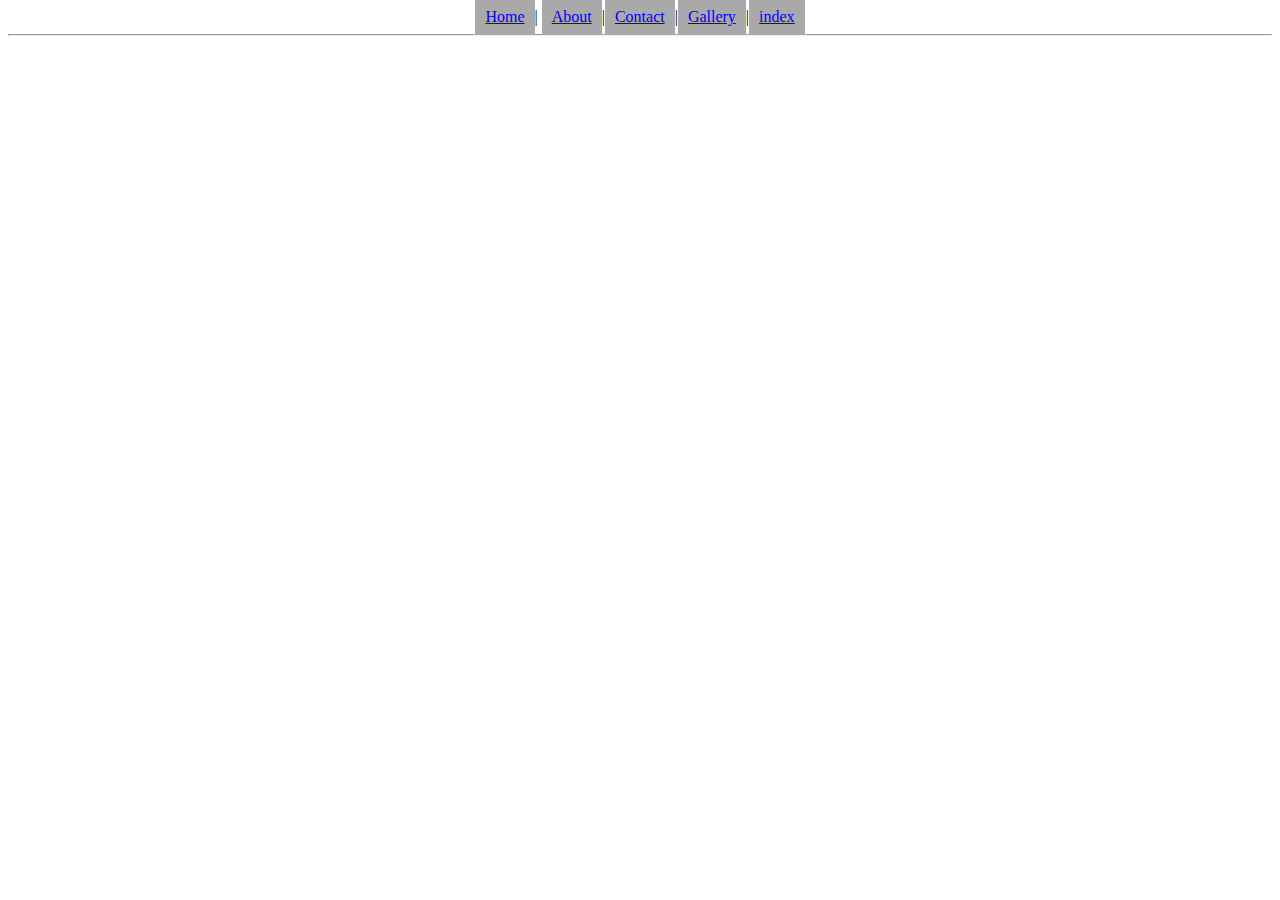
<file: New folder/index.html>
<!DOCTYPE html>
<html>
<head>
    <meta charset="utf-8" />
    <meta http-equiv="X-UA-Compatible" content="IE=edge">
    <title>index Title</title>
    
    <link rel="stylesheet" type="text/css" media="screen" href="style.css" />
   <center><script src="script.js"></script></center>

<hr>
</head>
<body>


</body>
</html>
</file>
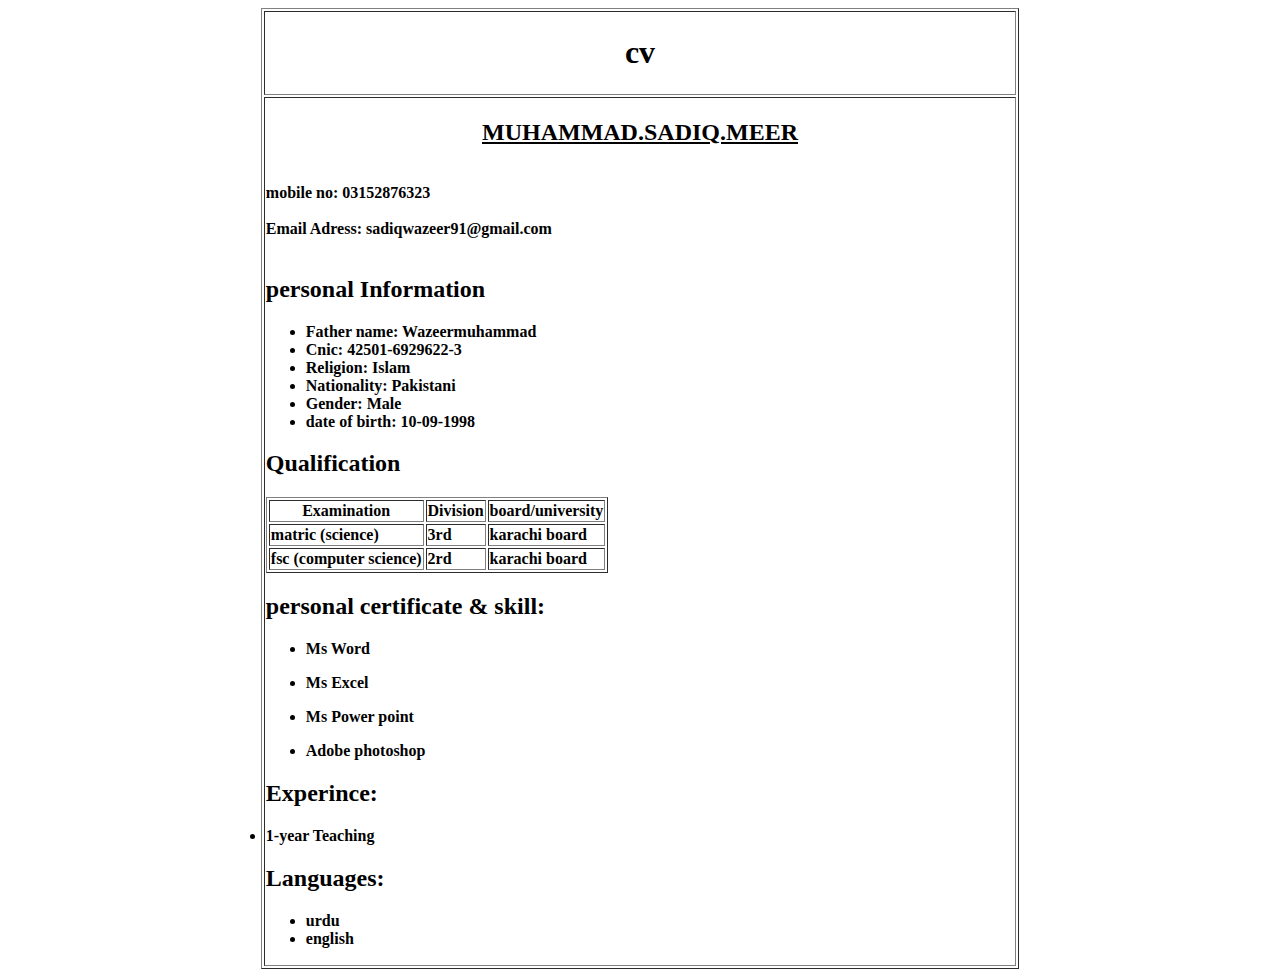
<file: cv.html>
<!DOCTYPE html>
<!-- saved from url=(0055)file:///C:/Users/ta%20arbaz%20computers/Desktop/cv.html -->
<html><head><meta http-equiv="Content-Type" content="text/html; charset=ISO-8859-1">
		<title>	cv / cirrculum vitae	</title>
</head><body>	
	
<table border="1" align="center" width="60%">
<tbody><tr>
<th> <h1> cv </h1><h1></h1></th></tr>
<tr><th align="left"> <h2><center><b><u> MUHAMMAD.SADIQ.MEER </u></b></center></h2><br>
mobile no: 03152876323<br><br>
Email Adress: sadiqwazeer91@gmail.com <br><br>
<h2> personal Information </h2>
<ul>

<li> Father name: Wazeermuhammad </li>
<li> Cnic: 42501-6929622-3 </li>
<li> Religion: Islam </li> 
<li> Nationality: Pakistani </li>
<li> Gender: Male </li>
<li> date of birth: 10-09-1998 </li></ul>
<h2> Qualification </h2>
<table border="1"> <tbody><tr> <th>Examination</th> <th> Division </th> <th>board/university</th>
</tr>
<tr> <td> matric (science)</td> <td> 3rd </td> <td> karachi board</td> </tr>

<tr> <td> fsc (computer science)</td> <td> 2rd </td> <td> karachi board</td> </tr>
</tbody></table>

<h2> personal certificate &amp; skill: </h2>
<ul><li> Ms Word </li></ul>
<ul><li> Ms Excel </li></ul>
<ul><li> Ms Power point </li></ul>
<ul><li> Adobe photoshop </li></ul>
<h2> Experince: </h2>
<li> 1-year Teaching </li>
<h2> Languages: </h2> 
<ul><li> urdu</li>
<li> english </li></ul>



</th></tr></tbody></table></body></html>
</file>
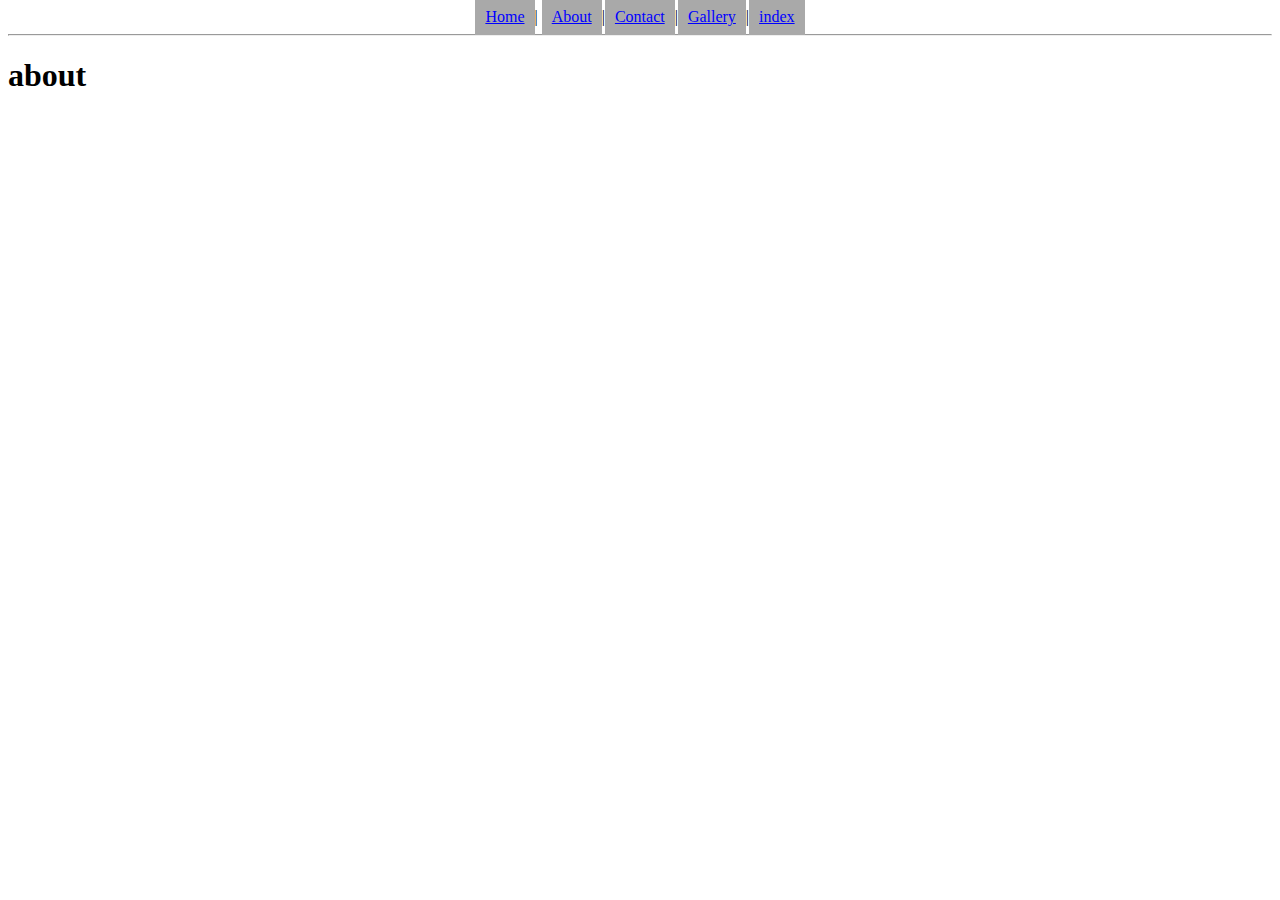
<file: New folder/about.html>
<!DOCTYPE html>
<html>
<head>
    <meta charset="utf-8" />
    <meta http-equiv="X-UA-Compatible" content="IE=edge">
    <title>about Title</title>
    <meta name="viewport" content="width=device-width, initial-scale=1">
    <link rel="stylesheet" type="text/css" media="screen" href="style.css" />
<center><script src="script.js"></script></center><hr>
</head>
<body>
    <h1>about</h1>
</body>
</html>
</file>
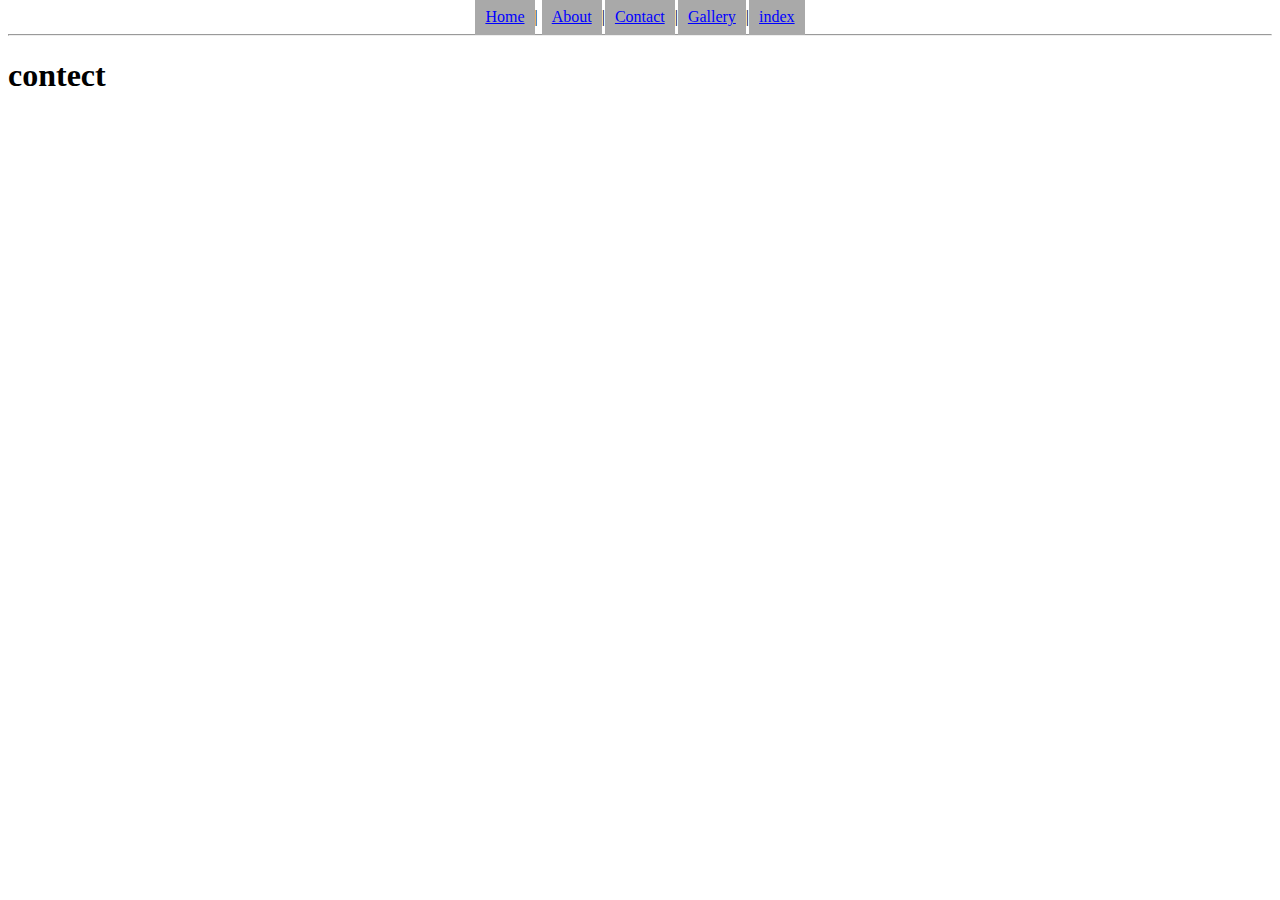
<file: New folder/contact.html>
<!DOCTYPE html>
<html>
<head>
    <meta charset="utf-8" />
    <meta http-equiv="X-UA-Compatible" content="IE=edge">
    <title>contact Title</title>
    <meta name="viewport" content="width=device-width, initial-scale=1">
    <link rel="stylesheet" type="text/css" media="screen" href="style.css" />
<center> <script src="script.js" ></script></center><hr>
</head>
<body>
    <h1>contect</h1>
</body>
</html>
</file>
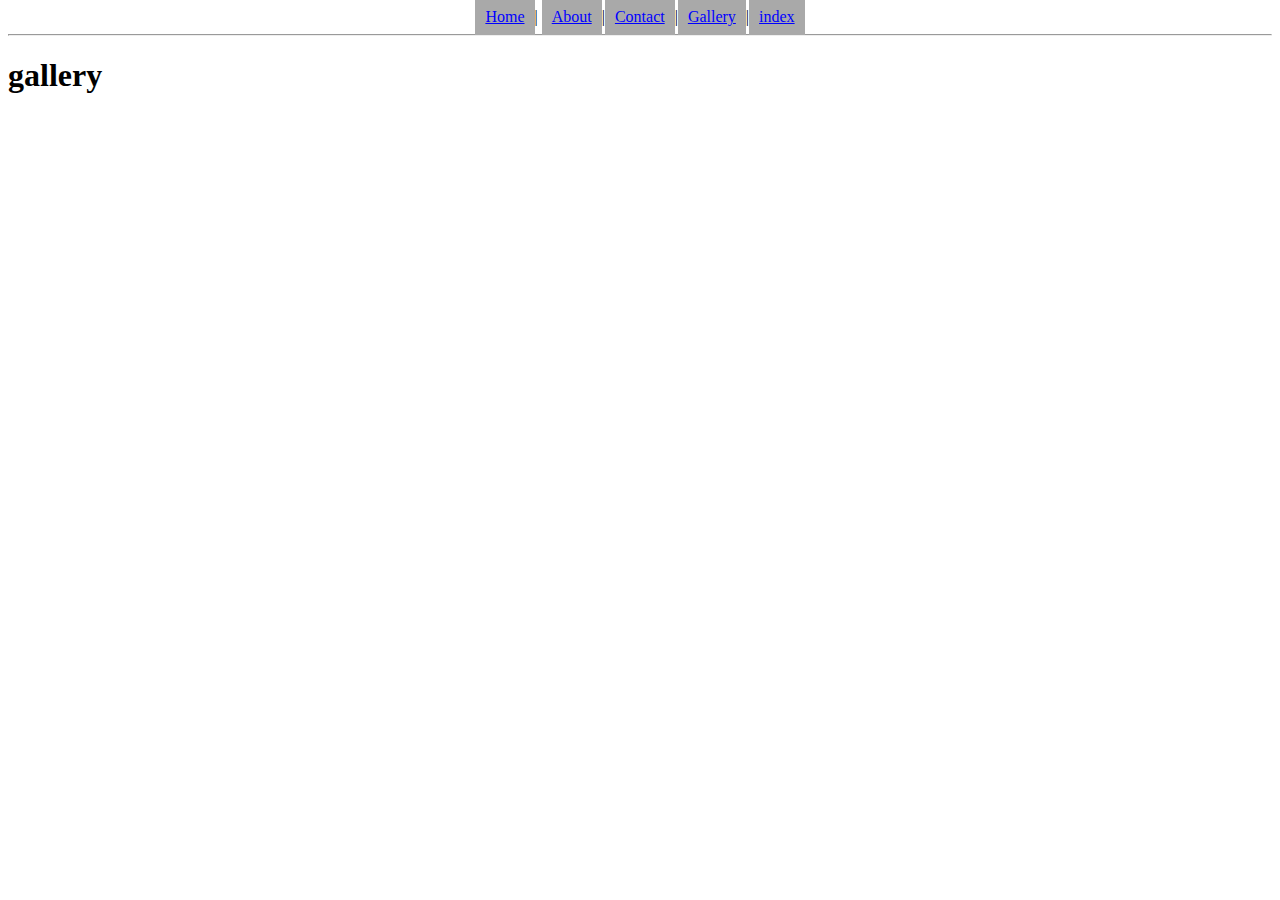
<file: New folder/gallery.html>
<!DOCTYPE html>
<html>
<head>
    <meta charset="utf-8" />
    <meta http-equiv="X-UA-Compatible" content="IE=edge">
    <title>gallery Title</title>
    <meta name="viewport" content="width=device-width, initial-scale=1">
    <link rel="stylesheet" type="text/css" media="screen" href="style.css" />
    <center><script src="script.js"></script></center><hr>
</head>
<body>
    <h1>gallery</h1>
</body>
</html>
</file>
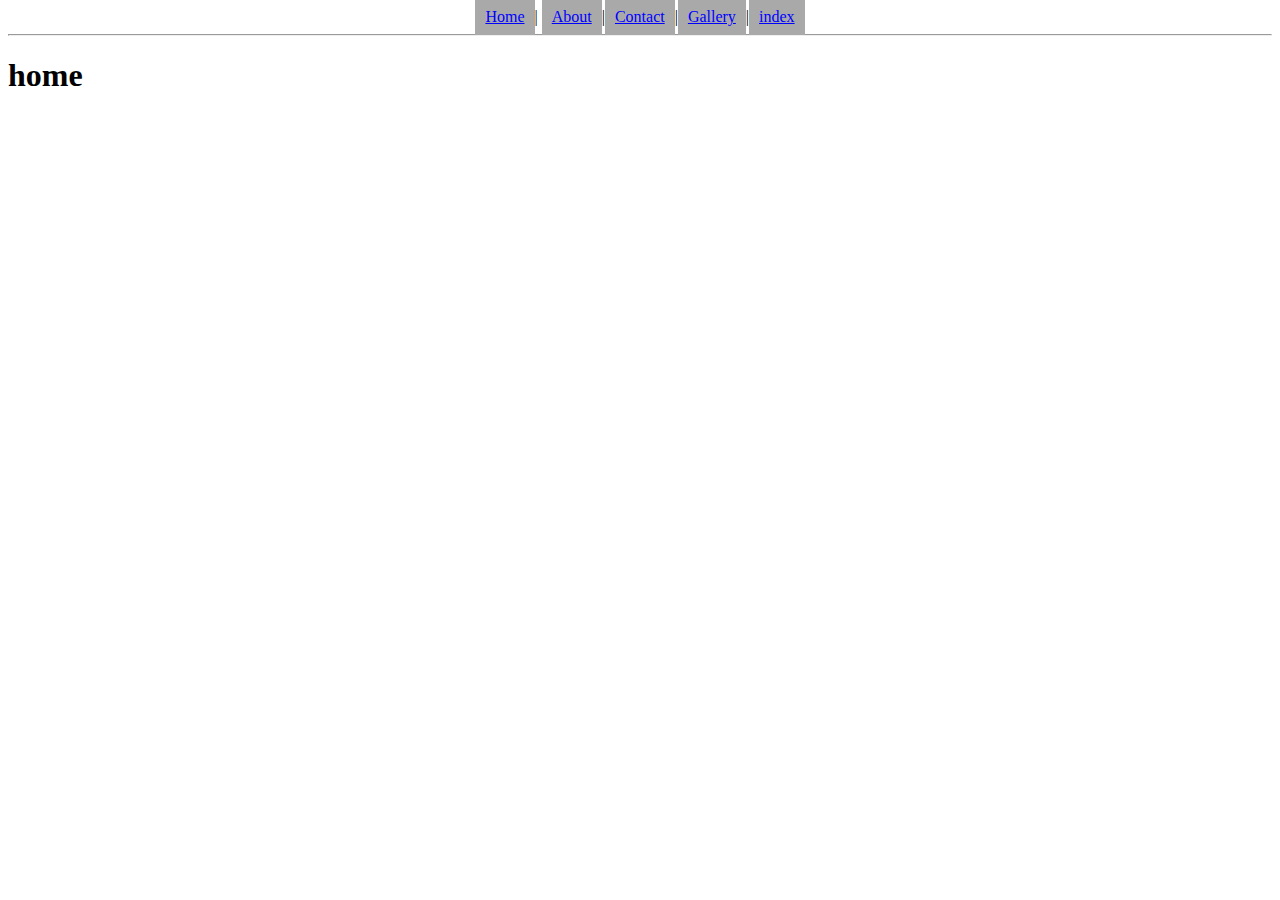
<file: New folder/home.html>
<!DOCTYPE html>
<html>
<head>
    <meta charset="utf-8" />
    <meta http-equiv="X-UA-Compatible" content="IE=edge">
    <title>home Title</title>
    <link rel="stylesheet" type="text/css" media="screen" href="style.css" />
   <center><script src="script.js"></script></center><hr>
</head>
<body>
    <h1 id="h"> home</h1>
</body>
</html>
</file>
<file: New folder/style.css>
a{
    padding: 10px;
    background-color: darkgray;
    color:blue;
}
</file>
